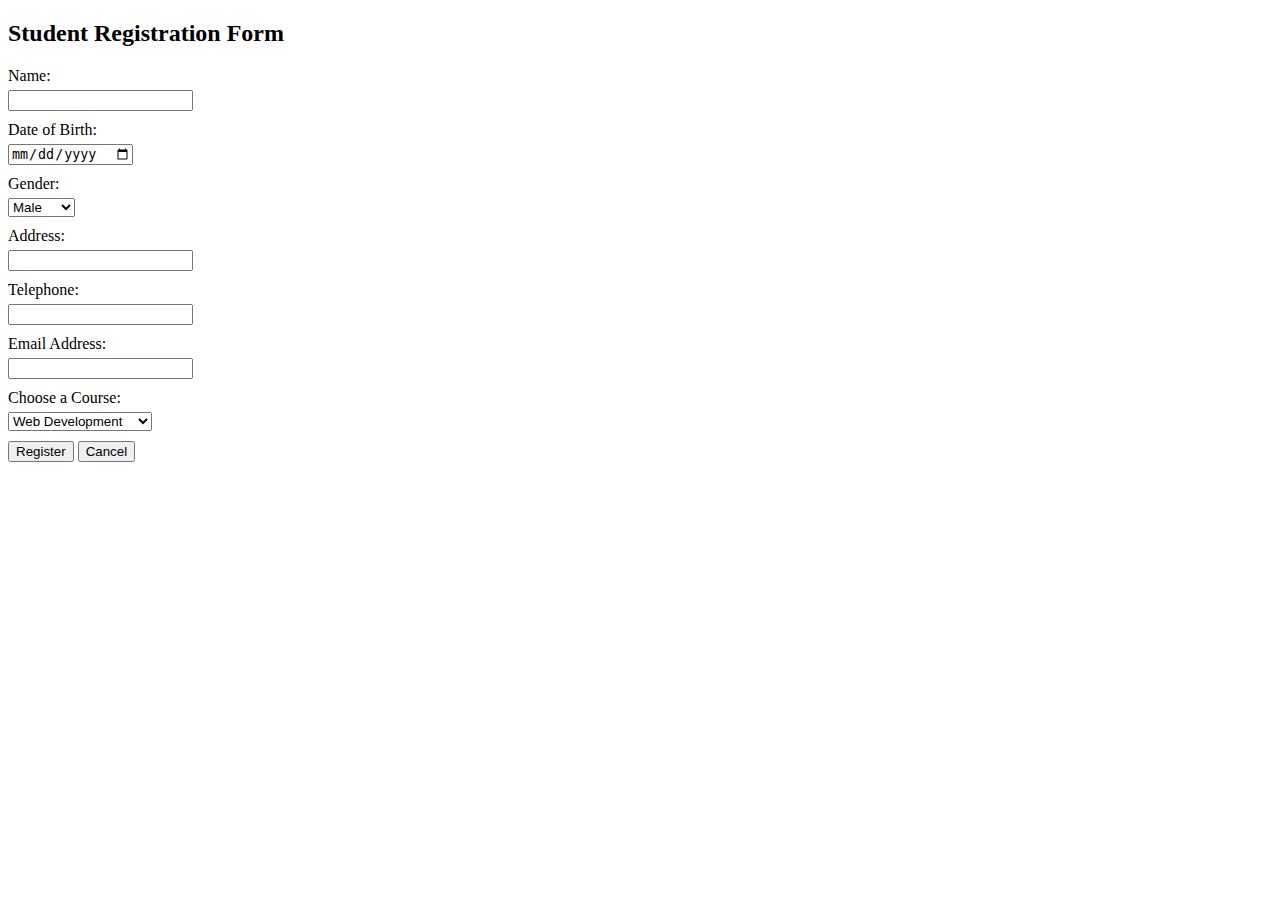
<file: week3/form.html>
<!DOCTYPE html>
<html>
<head>
  <style>
    label {
      display: block;
      margin-bottom: 5px;
    }
    input, select {
      margin-bottom: 10px;
    }
  </style>
</head>
<body>

  <h2>Student Registration Form</h2>

  <form>
    <!--Form title-->
    <label for="name">Name:</label>
    <input type="text" id="name" name="name" required>

    <label for="dob">Date of Birth:</label>
    <input type="date" id="dob" name="dob" required>

    <!--Single select-->
    <label for="gender">Gender:</label>
    <select id="gender" name="gender" required>
      <option value="male">Male</option>
      <option value="female">Female</option>
      <option value="other">Other</option>
    </select>

    <label for="address">Address:</label>
    <input type="text" id="address" name="address" required>

    <label for="telephone">Telephone:</label>
    <input type="tel" id="telephone" name="telephone" required>

    <label for="email">Email Address:</label>
    <input type="email" id="email" name="email" required>

    <!--Course select -->
    <label for="course">Choose a Course:</label>
    <select id="course" name="course" required>
      <option value="web">Web Development</option>
      <option value="mobile">Mobile Development</option>
      <option value="ux">UX Design</option>
      <option value="data">Data Science</option>
    </select>
    <br/>
    <!--Buttons-->
    <button type="submit">Register</button>
    <button type="reset">Cancel</button>
  </form>

</body>
</html>
</file>
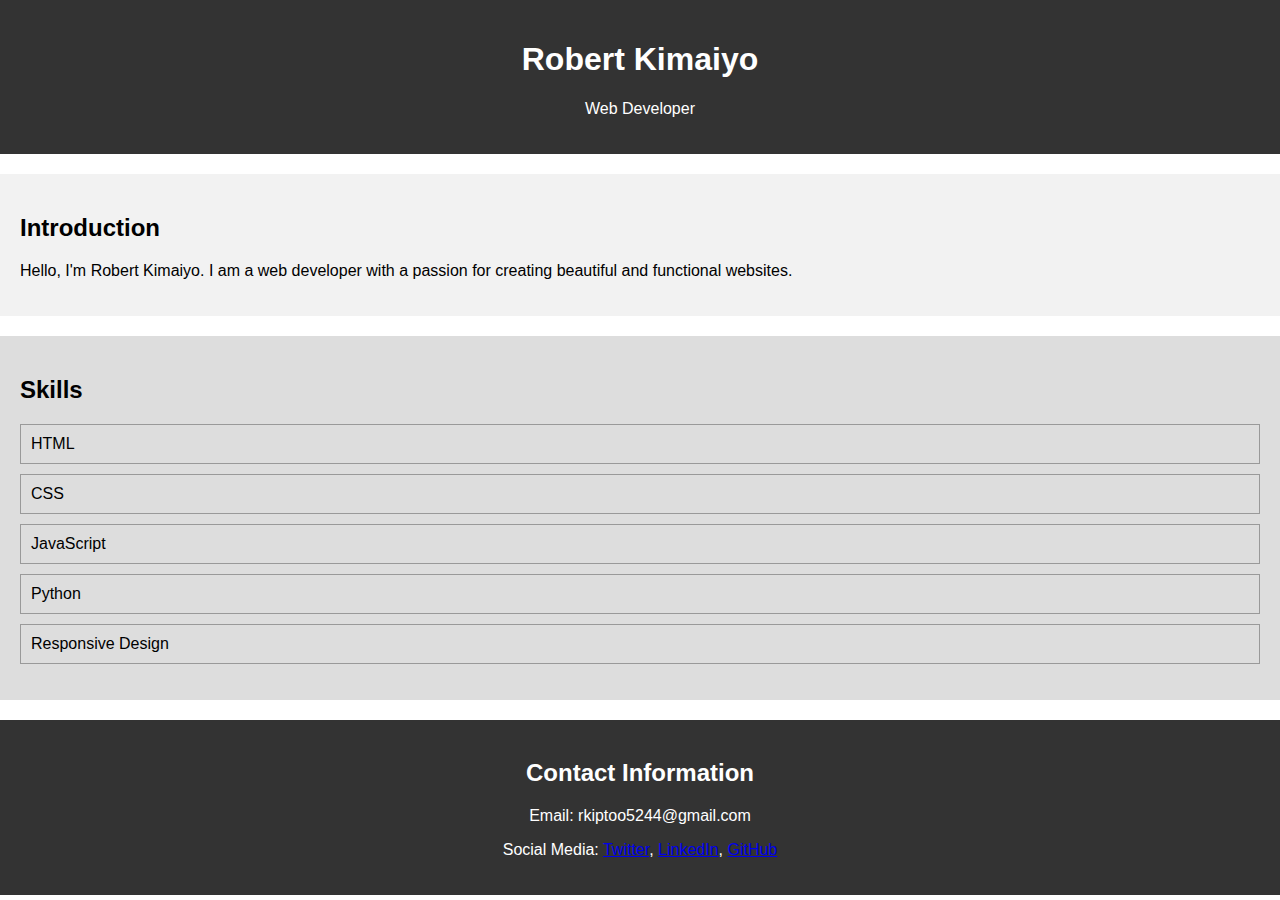
<file: week4/home.html>
<!DOCTYPE html>
<html lang="en">
<head>
<meta charset="UTF-8">
<meta name="viewport" content="width=device-width, initial-scale=1.0">
<title>My Portfolio</title>
<style>
  body {
    font-family: Arial, sans-serif;
    margin: 0;
    padding: 0;
    box-sizing: border-box;
  }
  
  header {
    background-color: #333;
    color: white;
    padding: 20px;
    text-align: center;
  }
  .container {
    position: absolute;
    z-index: 3;
    top: 50%;
    left: 50%;
    transform: translate(-50%, -50%);
    width: 200px;
    height: 200px;
    border-radius: 50%;
    overflow: hidden;
    box-shadow: 0 0 10px rgba(0, 0, 0, 0.1);
    
    }

  
  .introduction {
    background-color: #f2f2f2;
    padding: 20px;
    margin-top: 20px;
  }
  
  .skills {
    background-color: #ddd;
    padding: 20px;
    margin-top: 20px;
  }
  
  .skills ul {
    list-style-type: none;

    padding: 0;
  }
  
  .skills li {
    border: 1px solid #999;
    padding: 10px;
    margin-bottom: 10px;
  }
  
  .contact {
    background-color: #333;
    color: white;
    padding: 20px;
    margin-top: 20px;
    text-align: center;
  }
  
  @media only screen and (max-width: 600px) {
    .introduction, .skills, .contact {
      padding: 10px;
    }
  }
</style>
</head>
<body>

<header>
  <h1>Robert Kimaiyo</h1>
    <p>Web Developer</p>
</header> 

<section class="introduction">
  <h2>Introduction</h2>
  <p>Hello, I'm Robert Kimaiyo. I am a web developer with a passion for creating beautiful and functional websites.</p>
</section>

<section class="skills">
  <h2>Skills</h2>
  <ul>
    <li>HTML</li>
    <li>CSS</li>
    <li>JavaScript</li>
    <li>Python</li>
    <li>Responsive Design</li>
  </ul>
</section>

<footer class="contact">
  <h2>Contact Information</h2>
  <p>Email: rkiptoo5244@gmail.com</p>
  <p>Social Media: <a href="Kimaiyo6Robert">Twitter</a>, <a href="#">LinkedIn</a>, <a href="https://github.com/robert5313">GitHub</a></p>
</footer>

</body>
</html>
</file>
